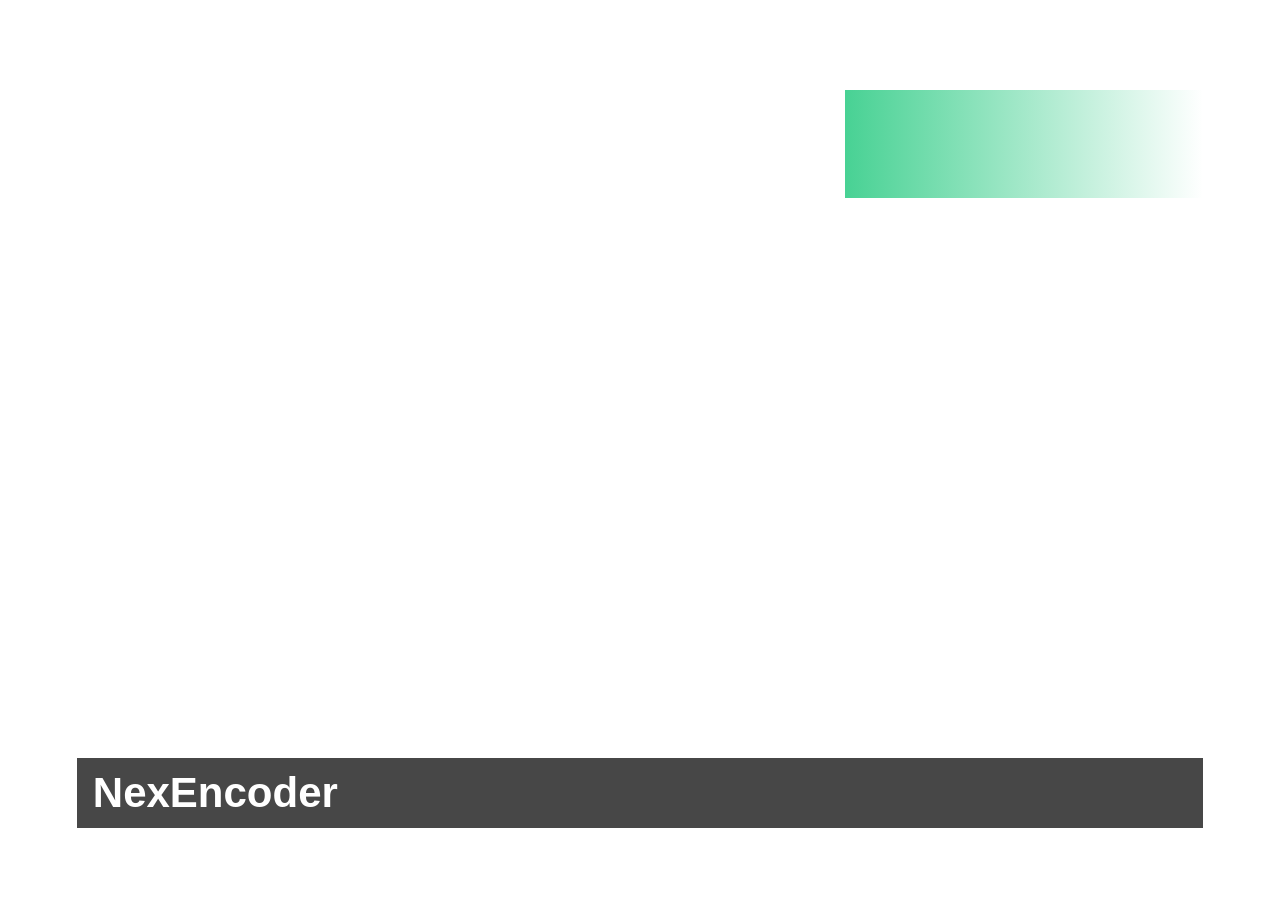
<file: web/cg/bug.html>
<!DOCTYPE html>
<html lang="en">
<head>
  <meta charset="utf-8">
  <title>Bug</title>
  <style>
    html { color-scheme: normal; background: transparent; }
    html, body { margin: 0; width: 100%; height: 100%; background: transparent; overflow: hidden; }
    .fade {
      position: absolute;
      top: 10%;
      right: 6%;
      width: 28%;
      height: 12%;
      background: linear-gradient(90deg, rgba(62, 207, 142, 0.95), rgba(62, 207, 142, 0));
    }
    .bug {
      position: absolute;
      left: 6%;
      right: 6%;
      bottom: 8%;
      padding: 0.6rem 1rem;
      background: rgba(0, 0, 0, 0.72);
      color: #fff;
      font: 600 42px/1.2 sans-serif;
      animation: pulse 2.4s ease-in-out infinite;
    }
    @keyframes pulse {
      50% { opacity: 0.45; }
    }
  </style>
</head>
<body>
  <div class="fade"></div>
  <div class="bug">NexEncoder</div>
</body>
</html>
</file>
